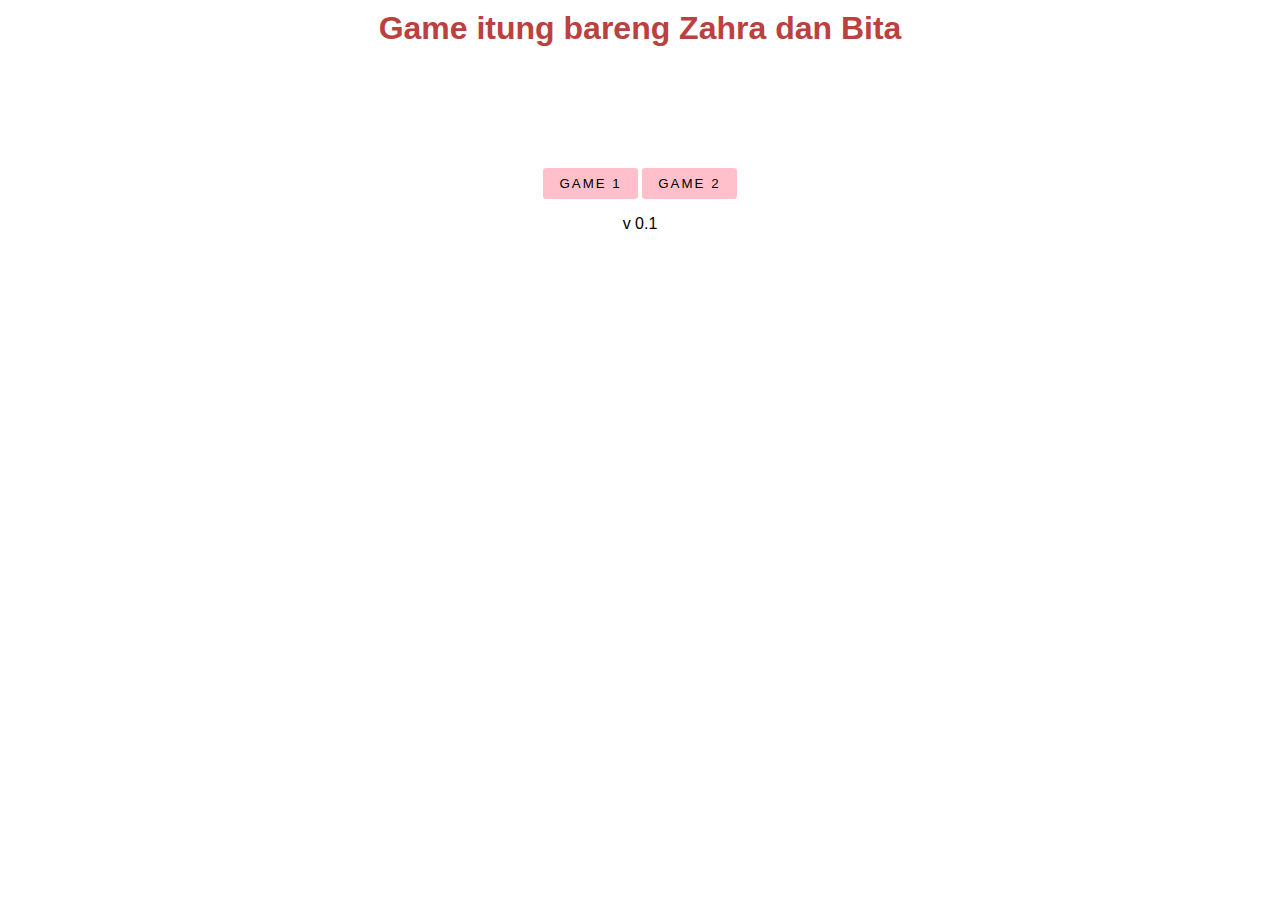
<file: index.html>
<html>

<head>
    <title> Ngitung Zahra Bita</title>
    <link rel="stylesheet" href="src/styles.css" />
</head>

<body>
    <div class="center-align">
        <h1>Game itung bareng Zahra dan Bita</h1>
        <div id="app">
            <div>
                <div class="row">
                    <button onclick="location.href='challenge1.html'" class="btn" type="button">GAME 1</button>
                    <button onclick="location.href='challenge2.html'" class="btn" type="button">GAME 2</button>
                    <p>v 0.1</p>
                </div>
            </div>
        </div>

    </div>

    <script src="src/index.js"></script>
</body>

</html>
</file>
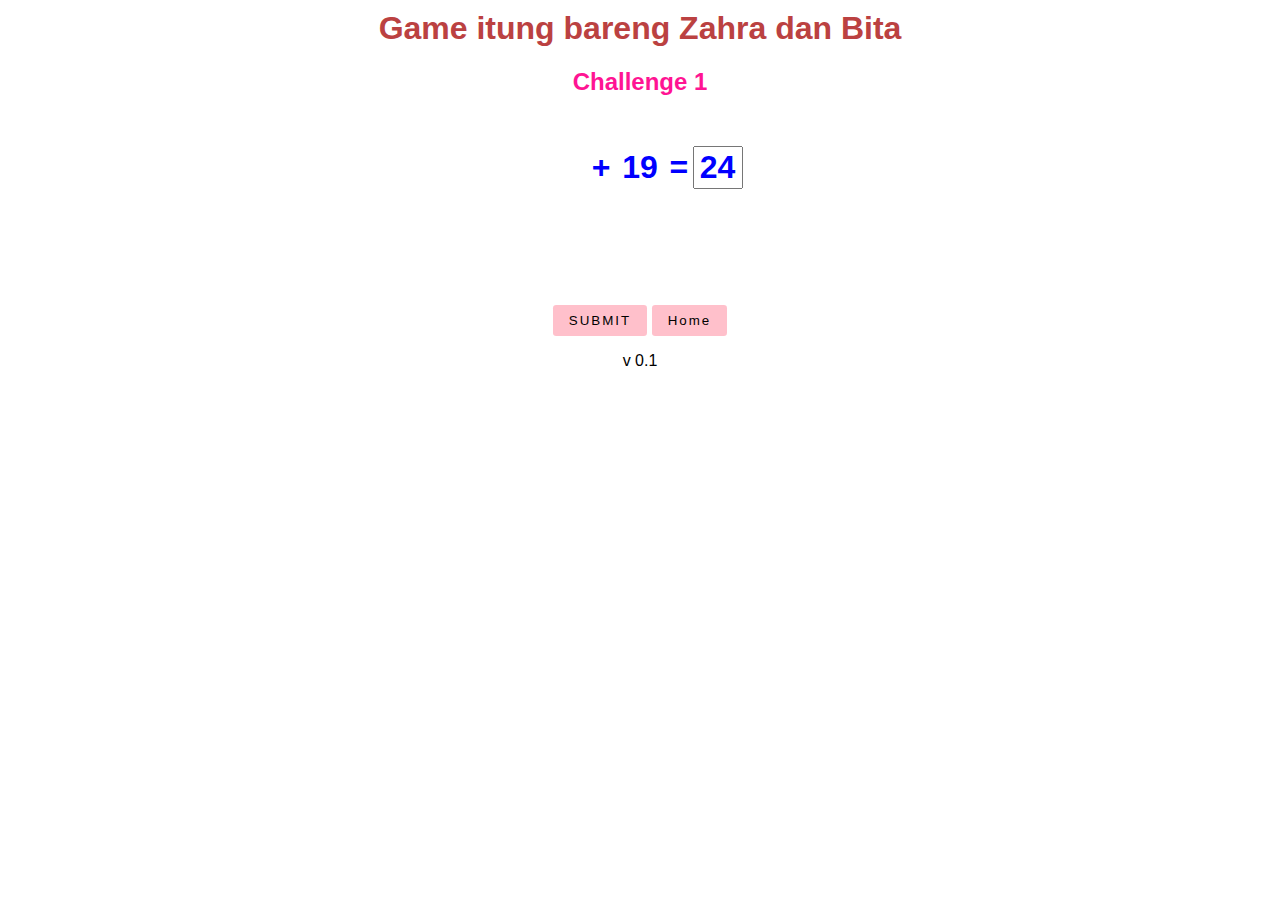
<file: challenge1.html>
<html>
    <head>
        <title> Ngitung Zahra Bita</title>
        <link rel="stylesheet" href="src/styles.css" />
    </head>
    <body>
        <div class="center-align">
            <h1>Game itung bareng Zahra dan Bita</h1>
            <h2>Challenge 1</h2>
            <div id="app">
                <div class="row">
                    <input type="text" id="number1" class="input-disabled mr-1 no-border"/>
                    <label id="operator" class="input-disabled no-border"/></label>
                    <input type="text" id="number2" class="input-disabled no-border"/>
                    <label class="input-disabled">=</label>
                    <input type="text" id="total" class="input-disabled mr-1"/>
                </div>
                <div>
                    <div class="row">
                        <button type="button" class="btn"  id="submit">SUBMIT</button>
                        <button onclick="location.href='index.html'" class="btn" type="button">Home</button>
                        <p>v 0.1</p>
                    </div>
                </div>
            </div>

        </div>
        
        <script src="src/index.js"></script>
    </body>
</html>
</file>
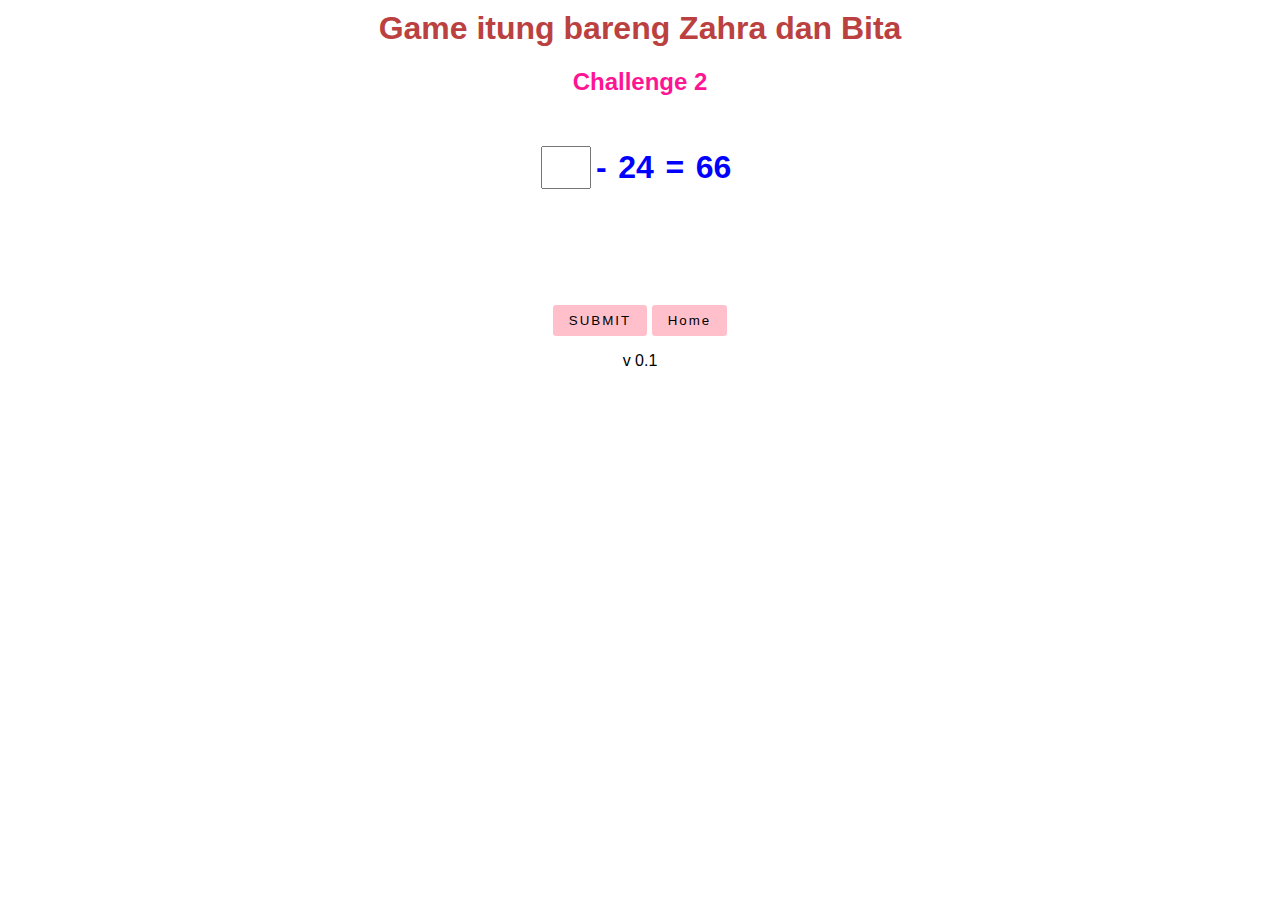
<file: challenge2.html>
<html>
    <head>
        <title> Ngitung Zahra Bita</title>
        <link rel="stylesheet" href="src/styles.css" />
    </head>
    <body>
        <div class="center-align">
            <h1>Game itung bareng Zahra dan Bita</h1>
            <h2>Challenge 2</h2>
            <div id="app">
                <div class="row">
                    <input type="number" id="number1" class="input-disabled mr-1"/>
                    <label id="operator" class="input-disabled no-border"/></label>
                    <input type="text" id="number2" class="input-disabled no-border"/>
                    <label class="input-disabled">=</label>
                    <input type="text" id="total" class="input-disabled mr-1 no-border"/>
                </div>
                <div>
                    <div class="row">
                        <button type="button" class="btn" id="submit">SUBMIT</button>
                        <button onclick="location.href='index.html'" class="btn" type="button">Home</button>
                        <p>v 0.1</p>
                    </div>
                </div>
            </div>

        </div>
        
        <script src="src/index_ori.js"></script>
    </body>
</html>
</file>
<file: src/styles.css>
body {font-family: sans-serif;}
h1 {color: rgb(187, 65, 65);}
h2 { margin-bottom: 50px ; color: deeppink;}
.no-border { border: none; }
.mr-1 { margin-right: 0.7 rem; }
.row { margin-bottom: 1rem;}
.center-align {text-align: center; margin-top: 10px;}

.input-disabled {
    font-weight: bold;
    font-size: 2rem;
    text-align: center;
    width: 50px;
    color: blue;
}

.btn {
    background: pink;
    color: black;
    border: 0;
    padding: 0.5rem 1rem;
    border-radius: 0.2rem;
    letter-spacing: 2px;
    cursor: pointer;
    margin-top: 100px;
}

#submit:hover {opacity: 0.8;}
</file>
